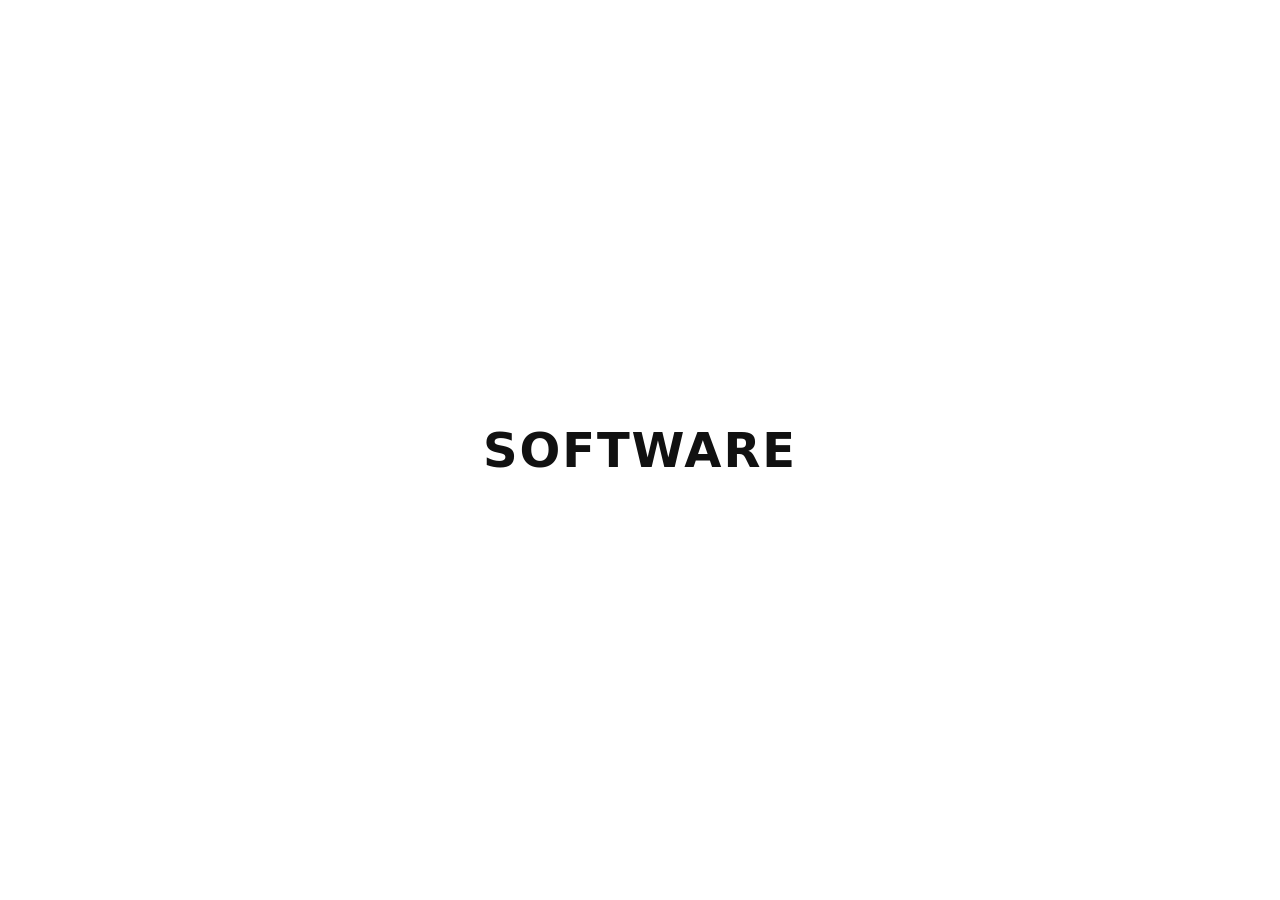
<file: test1.html>
<!DOCTYPE html>
<html lang="es">
<head>
    <meta charset="utf-8">
    <meta name="viewport" content="width=device-width,initial-scale=1">
    <title>SOFTWARE</title>
    <style>
        html, body { height: 100%; margin: 0; }
        body {
            display: flex;
            align-items: center;
            justify-content: center;
            background: #ffffff;
            font-family: system-ui, -apple-system, "Segoe UI", Roboto, "Helvetica Neue", Arial;
            color: #111;
        }
        .mensaje {
            font-weight: 700;
            letter-spacing: 0.04em;
            font-size: 8vw;
            text-transform: uppercase;
            text-align: center;
        }
        @media (min-width: 800px) {
            .mensaje { font-size: 48px; }
        }
    </style>
</head>
<body>
    <div class="mensaje" role="heading" aria-level="1">SOFTWARE</div>
</body>
</html>
</file>
